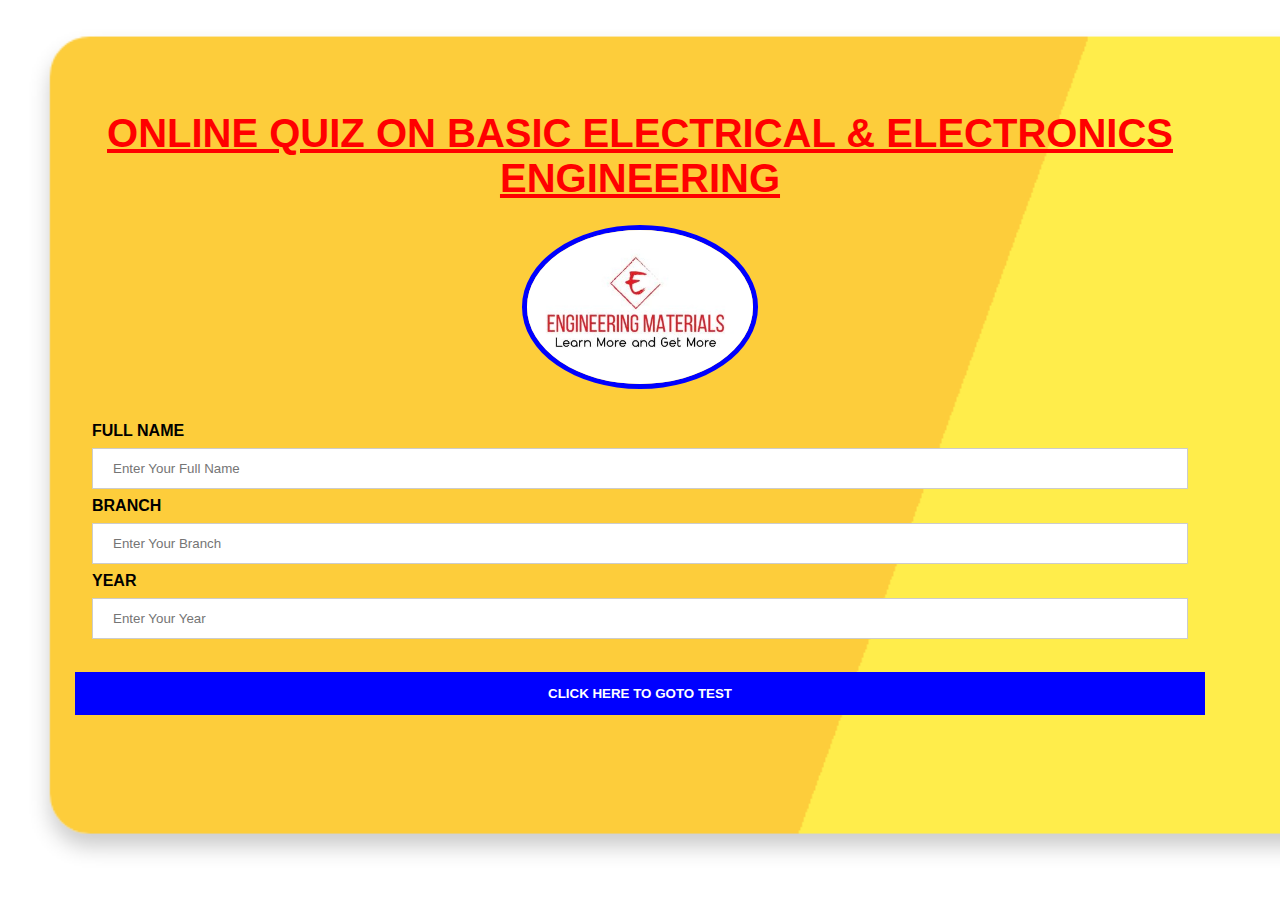
<file: index.html>
<!DOCTYPE html>
<html>
<title>TEST LOGIN</title>
<head>
<meta name="viewport" content="width=device-width, initial-scale=1">
<link rel="stylesheet" href="./my2.css" class="css">
    <script src="https://code.jquery.com/jquery-3.4.1.js"
        integrity="sha256-WpOohJOqMqqyKL9FccASB9O0KwACQJpFTUBLTYOVvVU=" crossorigin="anonymous">
    </script>
    <script src="./my.js"></script>
</head>
<body>
<br/><br/>
<h1 align="center" class="h1"><u> ONLINE QUIZ ON BASIC ELECTRICAL & ELECTRONICS ENGINEERING</u> </h1>
<div class="imgcontainer">
      <img src="logo.jpg" alt="Avatar" class="avatar">
    </div>
 <form class="myForm" id="myForm" action="TEST BEEE.html">

    <div class="container">
      <label for="uname"><b>FULL NAME</b></label>
      <input type="text" placeholder="Enter Your Full Name" id="txt" name="uname" required>

      <label for="psw"><b>BRANCH</b></label>
      <input type="text" placeholder="Enter Your Branch" id="txt1" name="psw" required>
        <label for="psw"><b>YEAR</b></label>
      <input type="text" placeholder="Enter Your Year" id="txt2" name="psw" required>
    </div>
  <button onclick="passvalues()"><span><b>CLICK HERE TO GOTO TEST</b></span></button>
  </form>
  </div>
</body>
</html>
</file>
<file: my2.css>
body {
	font-family: Arial, Helvetica, sans-serif;
	
	background-image:url(img1.jpg);
	background-size: cover;
	background-attachment: fixed;
	background-repeat:no-repeat;
	margin:0px;
	padding:75px; 
	}

/* Full-width input fields */
input[type=text], input[type=password] {
  width: 100%;
  padding: 12px 20px;
  margin: 8px 0;
  display: inline-block;
  border: 1px solid #ccc;
  box-sizing: border-box;
}

/* Set a style for all buttons */
button {
  background-color: blue;
  color: white;
  padding: 14px 20px;
  margin: 8px 0;
  border: none;
  cursor: pointer;
  width: 100%;
}

button:hover {
  opacity: 0.5;
}

/* Extra styles for the cancel button */
.cancelbtn {
  width: auto;
  padding: 10px 18px;
  background-color: #f44336;
}

/* Center the image and position the close button */
.imgcontainer {
  text-align: center;
  margin: 24px 0 12px 0;
  position: relative;
}

img.avatar {
  width: 20%;
  border-radius: 50%;
  border: 5px solid blue;
}

.container {
  padding: 17px;
}

span.psw {
  float: right;
  padding-top: 16px;
}

/* The Modal (background) */
.modal {
  display: none; /* Hidden by default */
  position: fixed; /* Stay in place */
  z-index: 1; /* Sit on top */
  left: 0;
  top: 0;
  width: 100%; /* Full width */
  height: 100%; /* Full height */
  overflow: auto; /* Enable scroll if needed */
  background-color: rgb(0,0,0); /* Fallback color */
  background-color: rgba(0,0,0,0.4); /* Black w/ opacity */
  padding-top: 60px;
}

/* Modal Content/Box */
.modal-content {
  background-color: #fefefe;
  margin: 5% auto 15% auto; /* 5% from the top, 15% from the bottom and centered */
  border: 1px solid #888;
  width: 80%; /* Could be more or less, depending on screen size */
}

/* The Close Button (x) */
.close {
  position: absolute;
  right: 25px;
  top: 0;
  color: #000;
  font-size: 35px;
  font-weight: bold;
}

.close:hover,
.close:focus {
  color: red;
  cursor: pointer;
}

/* Add Zoom Animation */
.animate {
  -webkit-animation: animatezoom 0.6s;
  animation: animatezoom 0.6s
}

@-webkit-keyframes animatezoom {
  from {-webkit-transform: scale(0)} 
  to {-webkit-transform: scale(1)}
}
  
@keyframes animatezoom {
  from {transform: scale(0)} 
  to {transform: scale(1)}
}

/* Change styles for span and cancel button on extra small screens */
@media screen and (max-width: 300px) {
  span.psw {
     display: block;
     float: none;
  }
  .cancelbtn {
     width: 100%;
  }
}


.h1
{
	
    font-size: 40px;
    color: red;
    margin: 0;
	
}
</file>
